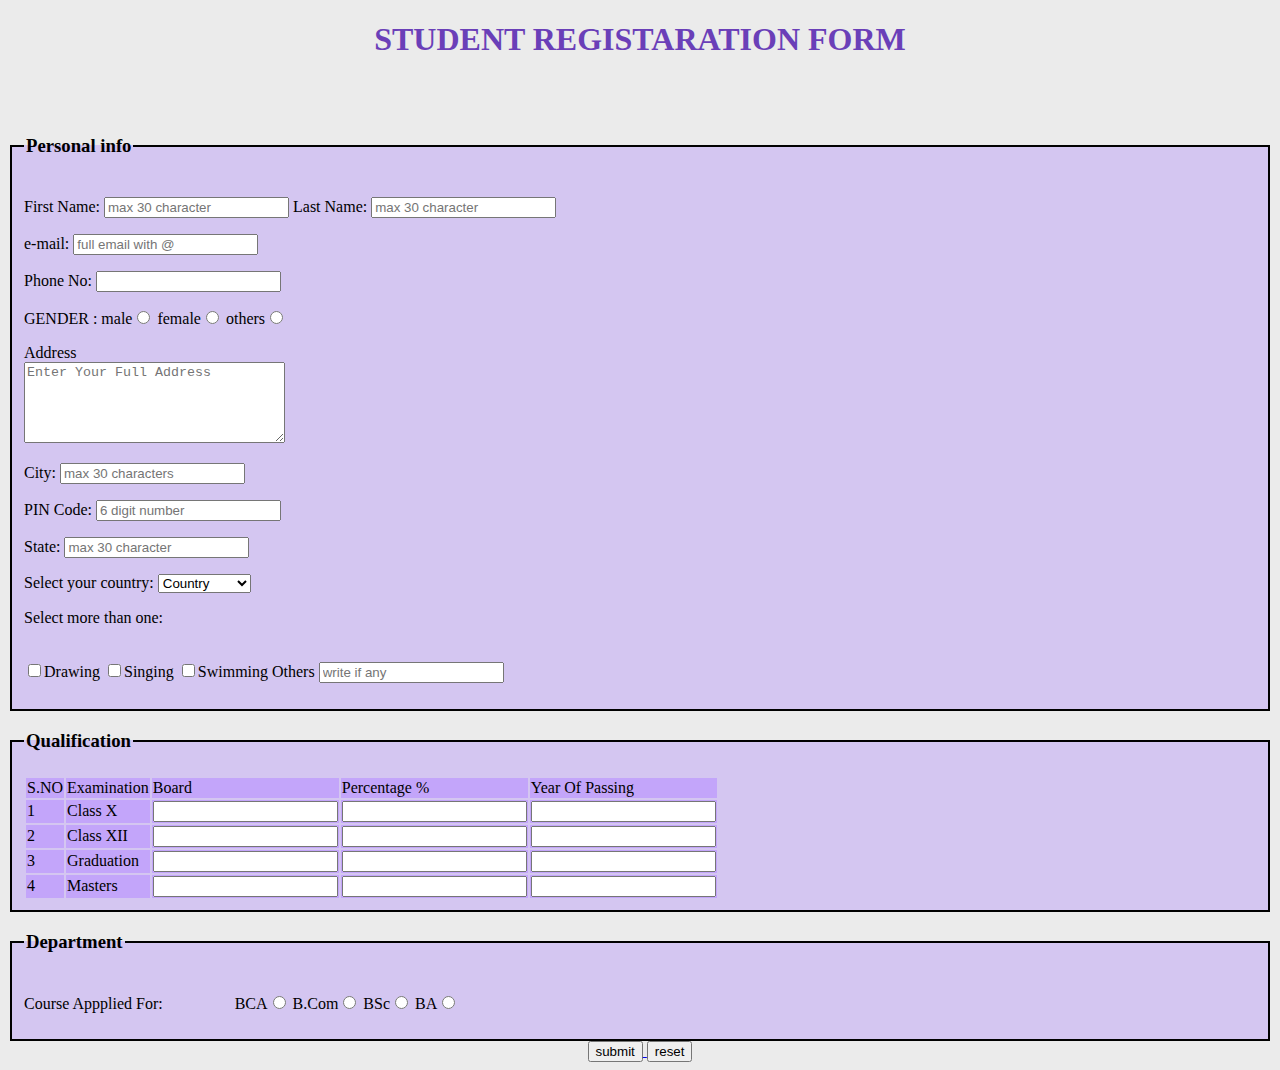
<file: index.html>
<!DOCTYPE html>
<html lang="en">
<head>
    <meta charset="UTF-8">
    <meta http-equiv="X-UA-Compatible" content="IE=edge">
    <meta name="viewport" content="width=device-width, initial-scale=1.0">
    <title>Document</title>
</head>
<body bgcolor="#ebebeb" >
    <center>
    <h1>
            <font color="#6A3FB8"> STUDENT REGISTARATION FORM</font>
    </h1>
    <br><br>
    </center>
    <form action="">
        <fieldset style="border:2px solid rgb(0, 0, 0); background-color:#d4c6f1" ;><legend><h3>
            <font color="black">
            Personal info
         </font>
           </h3>
        </legend>
        <p>First Name: <input required type="text" name="fname" placeholder="max 30 character" maxlength="30">
        Last Name: <input required type="text" name="Lname" placeholder="max 30 character" maxlength="30"></p>
        <p>e-mail: <input required type="email" name="email" placeholder="full email with @"></p>
        <p>Phone No: <input required type="number" name="num"  maxlength="11"></p>
        <p>
            GENDER :   
            male<input required type="radio" name="GENDER" value="male" id="">
            female<input required  type="radio" name="GENDER" value="female" id="">
            others<input  required type="radio" name="GENDER" value="others" id="">
        </p>
        <p>
            Address
            <br><textarea name="comments" cols="30" rows="5" placeholder="Enter Your Full Address"></textarea>
        </p>
        <p>City: <input required type="text" name="city" placeholder="max 30 characters" maxlength="30"></p>
        <p>PIN Code: <input required type="number" name="pin" placeholder="6 digit number"maxlength="6"></p>
        <p>State: <input required type="text" name="state" placeholder="max 30 character"></p>
        <p>
            Select your country:
            <select name="Country" id="">
                <option  value="USA">USA</option>
                <option selected value="Country">Country</option>
                <option value="Pakistan">Pakistan</option>
                <option value="India">India</option>
                <option  value="USA">USA</option>
                <option value="Uk">Uk</option>
                <option value="Afghanistan">Afghanistan</option>
                <option value="Iran">Iran</option>
                <option value="Iraq">Iraq</option>
            </select>
        </p>
            <p>
                <p> Select more than one:</p> <br>
                <input type="checkbox" value="Drawing" name="Answer" id="">Drawing
                <input type="checkbox" value="Singing" name="Answer" id="">Singing
                <input type="checkbox" value="Swimming" name="Answer" id="">Swimming 
                  Others <input type="text"  name="Answer" placeholder="write if any">
                
            </p>
        </fieldset>
        <fieldset style="border:2px solid rgb(0, 0, 0); background-color:#d4c6f1" ;><legend><h3>
            <font color="black">
            Qualification
         </font>
           </h3>
        </legend>

            
            <table b>
            <tr>
                <td bgcolor="#c3a5fa">S.NO</td>
                <td bgcolor="#c3a5fa">Examination</td>
                <td bgcolor="#c3a5fa">Board</td>
                <td bgcolor="#c3a5fa">Percentage %</td>
                <td bgcolor="#c3a5fa">Year Of Passing</td>
            </tr>
            <tr>
                <td bgcolor="#c3a5fa">1</td>
                <td bgcolor="#c3a5fa">Class X</td>
                <td bgcolor="#c3a5fa"><input type="text" name="" id=""></td>
                <td bgcolor="#c3a5fa"><input type="text" name="" id=""></td>
                <td bgcolor="#c3a5fa"><input type="text"></td>
            </tr>
            <tr>
                <td bgcolor="#c3a5fa">2</td>
                <td bgcolor="#c3a5fa">Class XII</td>
                <td bgcolor="#c3a5fa"><input type="text"></td>
                <td bgcolor="#c3a5fa"><input type="text"></td>
                <td bgcolor="#c3a5fa"><input type="text"></td>
            </tr>
            <tr>
                <td bgcolor="#c3a5fa">3</td>
                <td bgcolor="#c3a5fa">Graduation</td>
                <td bgcolor="#c3a5fa"><input type="text"></td>
                <td bgcolor="#c3a5fa"><input type="text"></td>
                <td bgcolor="#c3a5fa"><input type="text"></td>
            </tr>
            <tr>
                <td bgcolor="#c3a5fa">4</td>
                <td bgcolor="#c3a5fa">Masters</td>
                <td bgcolor="#c3a5fa"><input type="text"> </td>
                <td bgcolor="#c3a5fa"><input type="text"> </td>
                <td bgcolor="#c3a5fa"><input type="text"> </td>
            </tr>
            </table>
        </fieldset>

    </form>

    <fieldset style="border:2px solid rgb(0, 0, 0); background-color:#d4c6f1" ;><legend><h3>
        <font color="black">
        Department
     </font>
       </h3>
    </legend>
    <p>
        Course Appplied For: &nbsp;&nbsp;&nbsp;&nbsp;&nbsp;&nbsp;&nbsp;&nbsp;&nbsp;&nbsp;&nbsp;&nbsp;&nbsp;&nbsp;&nbsp;&nbsp;
            BCA<input required type="radio" name="course" value="bca" id="">
            B.Com<input required  type="radio" name="course" value="b.com" id="">
            BSc<input  required type="radio" name="course" value="bsc" id="">
            BA<input  required type="radio" name="course" value="ba" id="">
    </p>
    </fieldset>
    
    <center>
       <a href="Submit.Html">
           <input type="button" value="submit">

       </a>
       <a href="final form.html">
        <input type="button" value="reset">

    </a>
   
        
   </center>
 
    
</body>
</html>
</file>
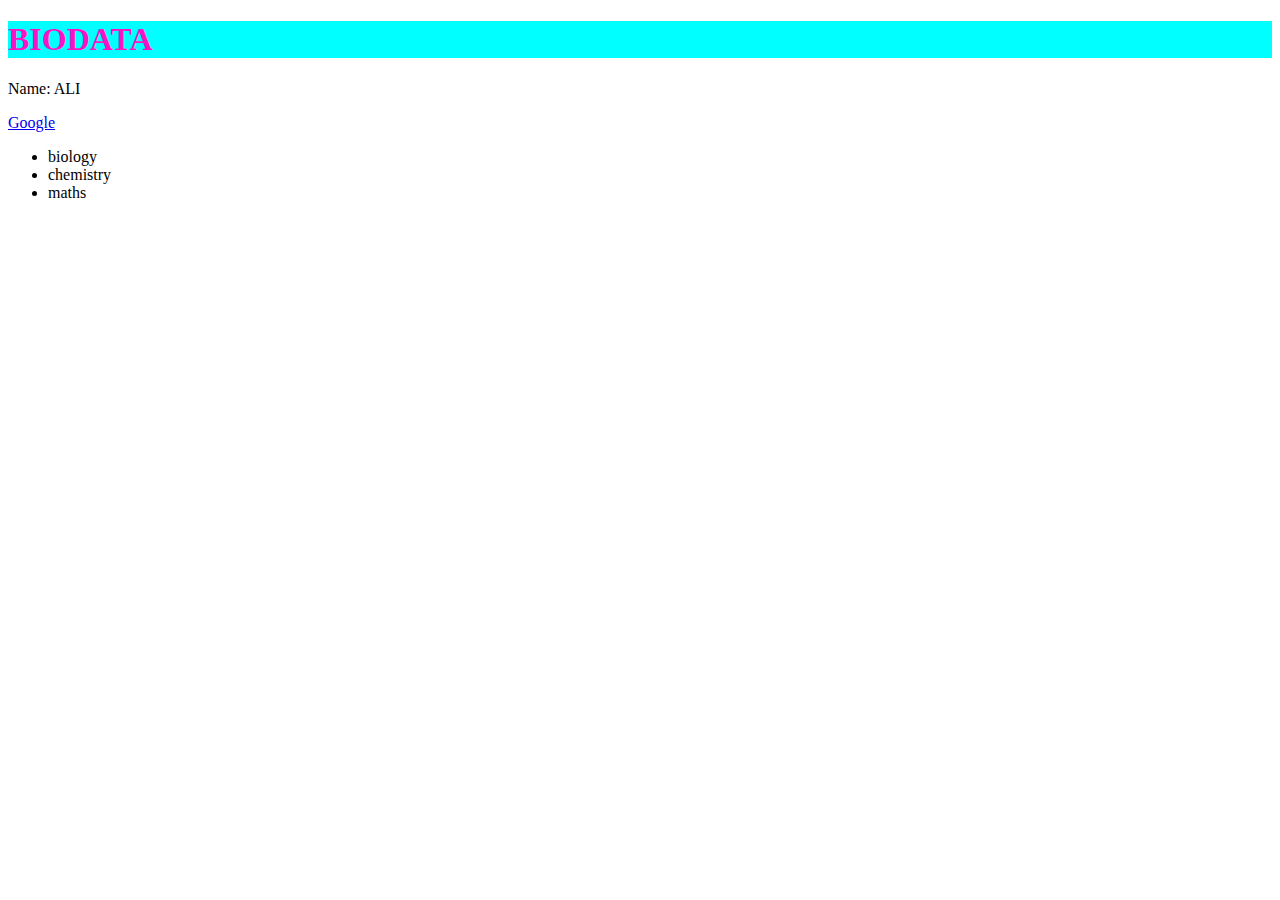
<file: id.html>
<!DOCTYPE html>
<html lang="en">
<head>
    <meta charset="UTF-8">
    <meta http-equiv="X-UA-Compatible" content="IE=edge">
    <meta name="viewport" content="width=device-width, initial-scale=1.0">
    <title>Document</title>
    <link rel="stylesheet" href="style.css">
</head>
<body>
   
    
    <div>
        <h1>BIODATA</h1>
        <p class="name">Name: ALI </p>
        <p id="bio"> <a href="https://www.google.com/">Google</a> </p>
        <ul>
            <li>biology</li>
            <li class="bio">chemistry</li>
            <li>maths</li>
        </ul>
    </div>
    <div>
        
        <iframe width="380" height="196" src="https://www.youtube.com/embed/-E_O2PwZpCc" title="YouTube video player" frameborder="0" allow="accelerometer; autoplay; clipboard-write; encrypted-media; gyroscope; picture-in-picture" allowfullscreen></iframe>
        
</div>
</body>
</html
</file>
<file: style.css>
h1
{
 color: rgb(248, 19, 198);background-color: cyan;opacity: 1;
</file>
